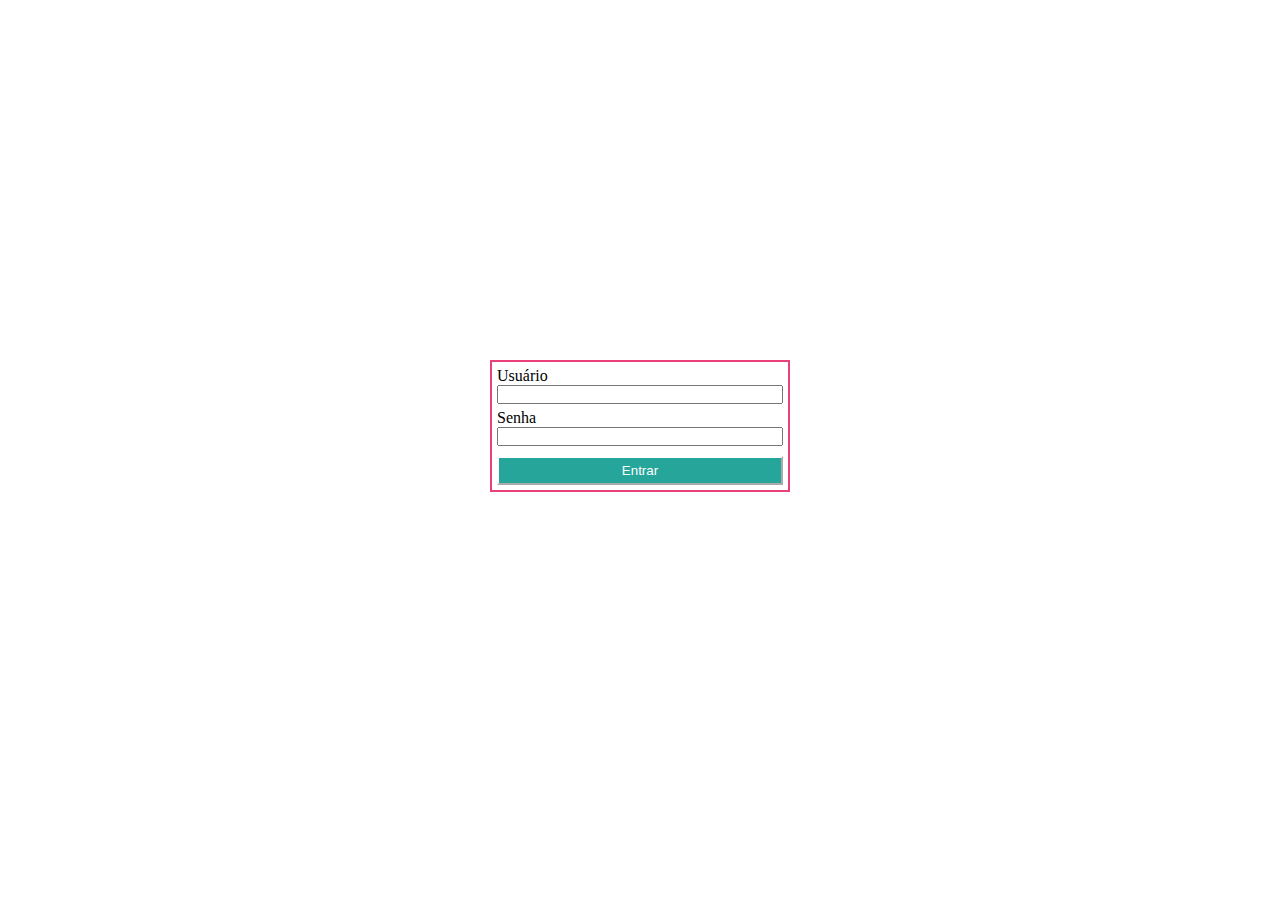
<file: index.html>
<!DOCTYPE html>
<html lang="pt-br">
<head>
    <meta charset="UTF-8">
    <meta http-equiv="X-UA-Compatible" content="IE=edge">
    <meta name="viewport" content="width=device-width, initial-scale=1.0">
    <link rel="stylesheet" href="style.css">
    <title>Desafio HTML/CSS</title>
</head>
<body>
    <header></header>
    <main>
        <form name="login" id="flex form">
            <div id="campo_login" class="flex">
                <label for="usuario">Usuário</label>
                <input type="text" id="usuario"></input>
                <label for="senha" class="entradas">Senha</label>
                <input type="password"></input>
                <input type="submit" value="Entrar" class="botao">
            </div>
        </form>
    </main>
    <footer></footer>
</body>
</html>
</file>
<file: style.css>
*{
    padding: 0;
    margin: 0;
    box-sizing: border-box;
}
.flex{
    display: flex;
}
main{
    width: 700px;
    height: auto;
    margin: 40vh auto;
}
div#campo_login{
    width: 300px;
    height: auto;
    margin: 10px auto;
    border: 2px solid #EC407A;
    padding: 5px;
    flex-direction: column; /*Deixou todos os elementos em linha reta*/
}
div#campo_login label.entradas{
    margin-top: 5px;
}
div#campo_login input.botao{
    margin-top: 10px;
    padding: 5px;
    background-color: #26A69A;
    color: white;
    border-color: white;
}
</file>
